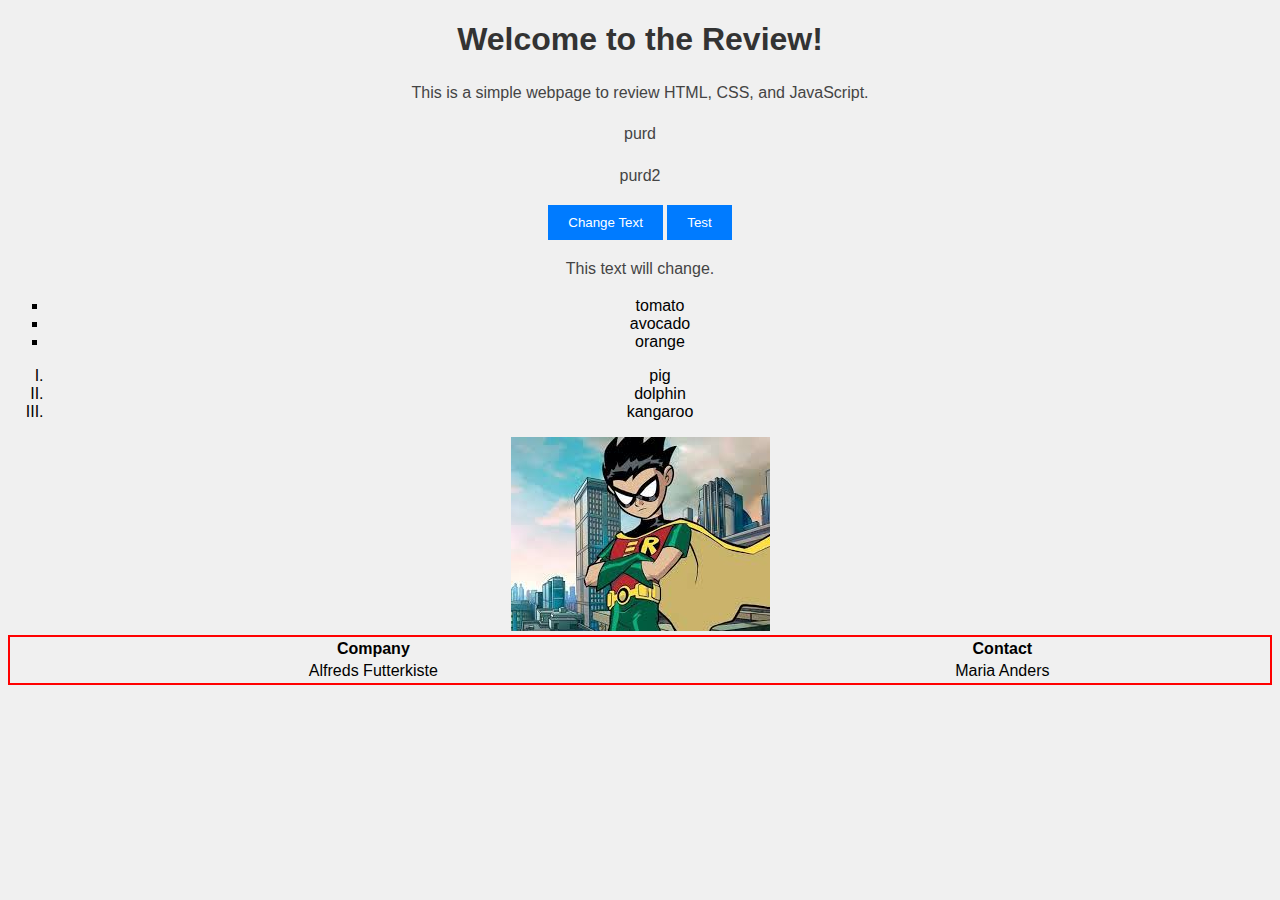
<file: WebDevReview-WCP-main/index.html>
<!DOCTYPE html>
<html lang="en">
<head>
    <meta charset="UTF-8">
    <meta name="viewport" content="width=device-width, initial-scale=1.0">
    <title>Review Activity</title>
    <!--something here-->
    <link rel="stylesheet" href="styles.css">
</head>
<body>
    <h1>Welcome to the Review!</h1>
    <p>This is a simple webpage to review HTML, CSS, and JavaScript.</p>
    <p id="text">purd</p>
    <p>purd2</p>
    <button id="changeTextButton">Change Text</button>
    <button id="buttonTest">Test</button>

    <p id="dynamicText">This text will change.</p>
   
    <ul>
      <li>tomato</li>
      <li>avocado</li>
      <li>orange</li>

    </ul>

    <ol type="I">
        <li>pig</li>
        <li>dolphin</li>
        <li>kangaroo</li>
    </ol>
    
    <img src="[data-uri]">
    
    <table style="width:100%">


        <tr>
          <th>Company</th>
          <th>Contact</th>
          
        </tr>

        <tr>
          <td>Alfreds Futterkiste</td>
          <td>Maria Anders</td>
          
        </tr>

      </table>

    <!--something else here-->
    <script src="script.js"> </script>

</body>
</html>
</file>
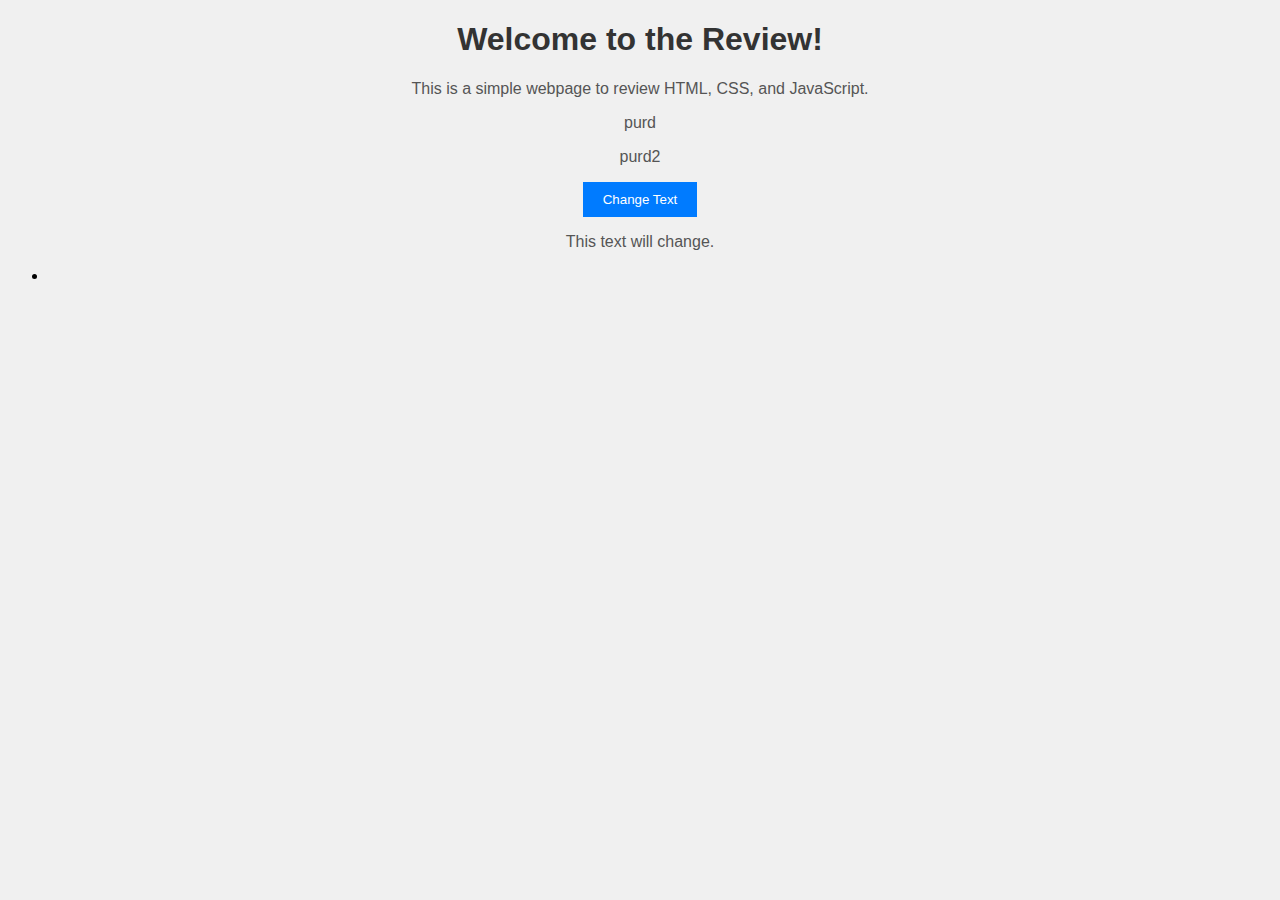
<file: work-caleb-work/index.html>
<!DOCTYPE html>
<html lang="en">
<head>
    <meta charset="UTF-8">
    <meta name="viewport" content="width=device-width, initial-scale=1.0">
    <title>Review Activity</title>
    <!--something here-->
    <link rel="stylesheet" href="styles.css">
</head>
<body>
    <h1>Welcome to the Review!</h1>
    <p>This is a simple webpage to review HTML, CSS, and JavaScript.</p>
    <p>purd</p>
    <p>purd2</p>
    <button id="changeTextButton">Change Text</button>
    <p id="dynamicText">This text will change.</p>
   <ul>
<li></li>
    <ol> </ol>
    

    <!--something else here-->
    <script src="script.js"> </script>
</body>
</html>
</file>
<file: WebDevReview-WCP-main/styles.css>
body {
    font-family: Arial, sans-serif;
    background-color: #f0f0f0;
    text-align: center;
}

h1 {
    color: #333;
}

p {
    color: #444;
font-size: 16px;
line-height: 1.6;
}

button {
    padding: 10px 20px;
    background-color: #007bff;
    color: white;
    border: none;
    cursor: pointer;
}

button:hover {
    background-color: #0056b3;
}

img{
    max-width: 100%;
    height:auto;
}

table{
    border: solid red 2px;
}

ul{
    list-style-type:square;
}
</file>
<file: work-caleb-work/styles.css>
body {
    font-family: Arial, sans-serif;
    background-color: #f0f0f0;
    text-align: center;
}

h1 {
    color: #333;
}

p {
    color: #555;
}

button {
    padding: 10px 20px;
    background-color: #007bff;
    color: white;
    border: none;
    cursor: pointer;
}

button:hover {
    background-color: #0056b3;
}
</file>
